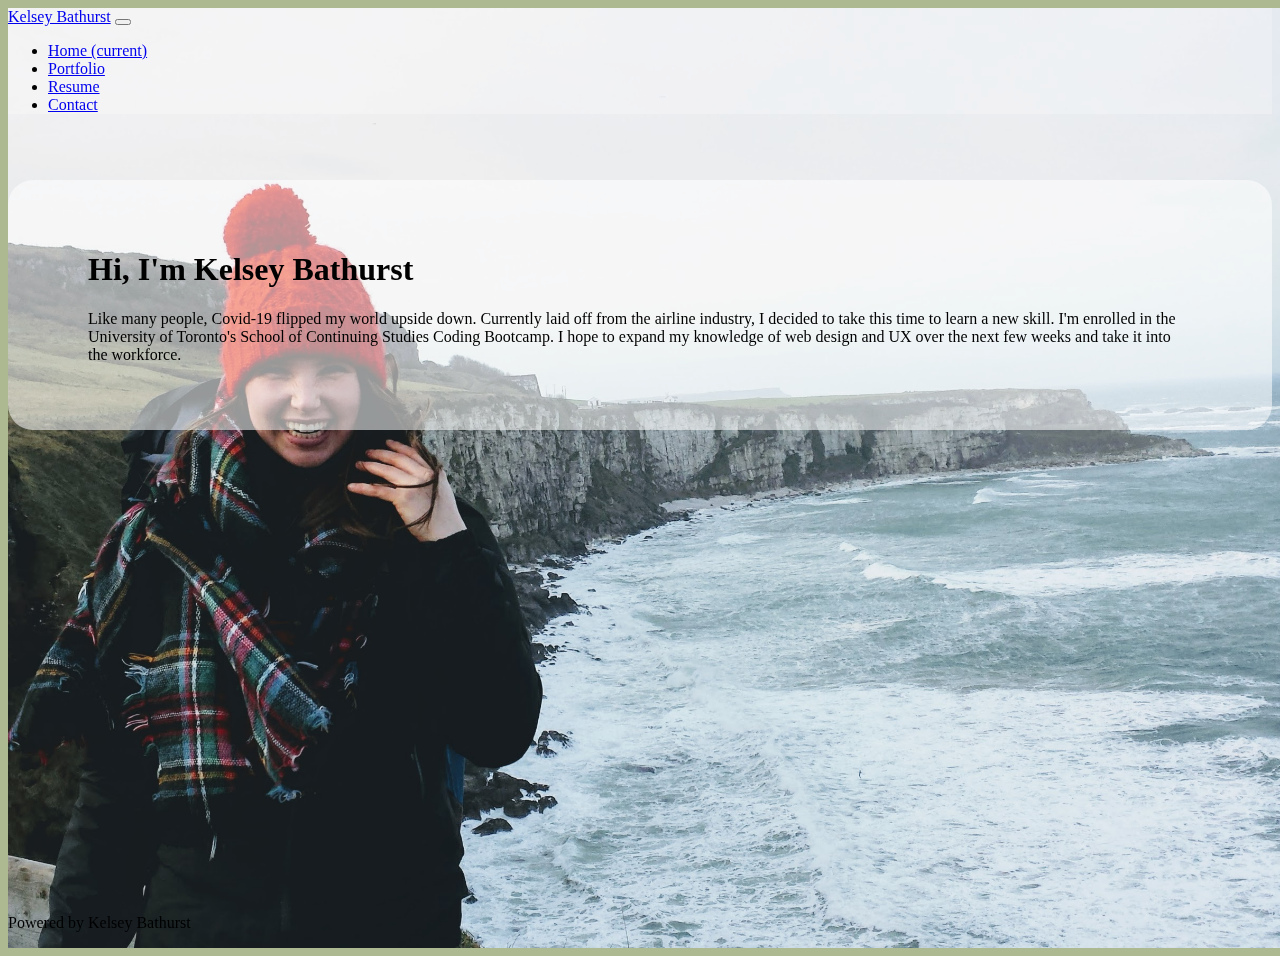
<file: index.html>
<!DOCTYPE html>
<html lang="en">

<head>
  <meta charset="UTF-8">
  <meta name="viewport" content="width=device-width, initial-scale=1.0">
  <title>Kelsey Bathurst</title>
  <link rel="stylesheet" href="https://cdn.jsdelivr.net/npm/bootstrap@4.5.3/dist/css/bootstrap.min.css" integrity="sha384-TX8t27EcRE3e/ihU7zmQxVncDAy5uIKz4rEkgIXeMed4M0jlfIDPvg6uqKI2xXr2" crossorigin="anonymous">
  <link rel="stylesheet" href="styles.css">
</head>

<body>
  <div class="background"></div>

  <nav class="navbar navbar-expand-lg navbar-light bg-light nav">
    <a class="navbar-brand" href="#">Kelsey Bathurst</a>
    <button class="navbar-toggler" type="button" data-toggle="collapse" data-target="#navbarText"
      aria-controls="navbarText" aria-expanded="false" aria-label="Toggle navigation">
      <span class="navbar-toggler-icon"></span>
    </button>
    <div class="collapse navbar-collapse" id="navbarText">
      <ul class="navbar-nav mr-auto">
        <li class="nav-item active">
          <a class="nav-link" href="index.html">Home <span class="sr-only">(current)</span></a>
        </li>
        <li class="nav-item">
          <a class="nav-link" href="portfolio.html">Portfolio</a>
        </li>
        <li class="nav-item">
          <a class="nav-link" href="resume.html">Resume</a>
        </li>
        <li class="nav-item">
          <a class="nav-link" href="contact.html">Contact</a>
        </li>
      </ul>
    </div>  
  </nav>
  
  <div class="paddingSpace"> 
  </div>

    <div class="container">
      <div class="row ">
        <div class="col-sm-6"></div>
        <div class="col-sm-6">
          <div class="jumboInfo">
            <h1 class="mt-0">Hi, I'm Kelsey Bathurst</h1>
            <p>Like many people, Covid-19 flipped my world upside down. Currently laid off from the airline industry, I decided to take this time to learn a new skill. I'm enrolled in the University of Toronto's School of Continuing Studies Coding Bootcamp. I hope to expand my knowledge of web design and UX over the next few weeks and take it into the workforce. </p>
            <!-- <p class="mb-0">Donec sed odio dui. Nullam quis risus eget urna mollis ornare vel eu leo. Cum sociis natoque -->
              <!-- penatibus et magnis dis parturient montes, nascetur ridiculus mus.</p> -->
          </div>
        </div>    
      </div> 
    </div>   
   
  <div class="paddingSpace"> 
  </div>

  <footer class="container-fluid text-center">
    <p>Powered by Kelsey Bathurst</p>
  </footer>

<script src="https://code.jquery.com/jquery-3.5.1.slim.min.js" integrity="sha384-DfXdz2htPH0lsSSs5nCTpuj/zy4C+OGpamoFVy38MVBnE+IbbVYUew+OrCXaRkfj" crossorigin="anonymous"></script>
<script src="https://cdn.jsdelivr.net/npm/bootstrap@4.5.3/dist/js/bootstrap.bundle.min.js" integrity="sha384-ho+j7jyWK8fNQe+A12Hb8AhRq26LrZ/JpcUGGOn+Y7RsweNrtN/tE3MoK7ZeZDyx" crossorigin="anonymous"></script>
</body>
</html>
</file>
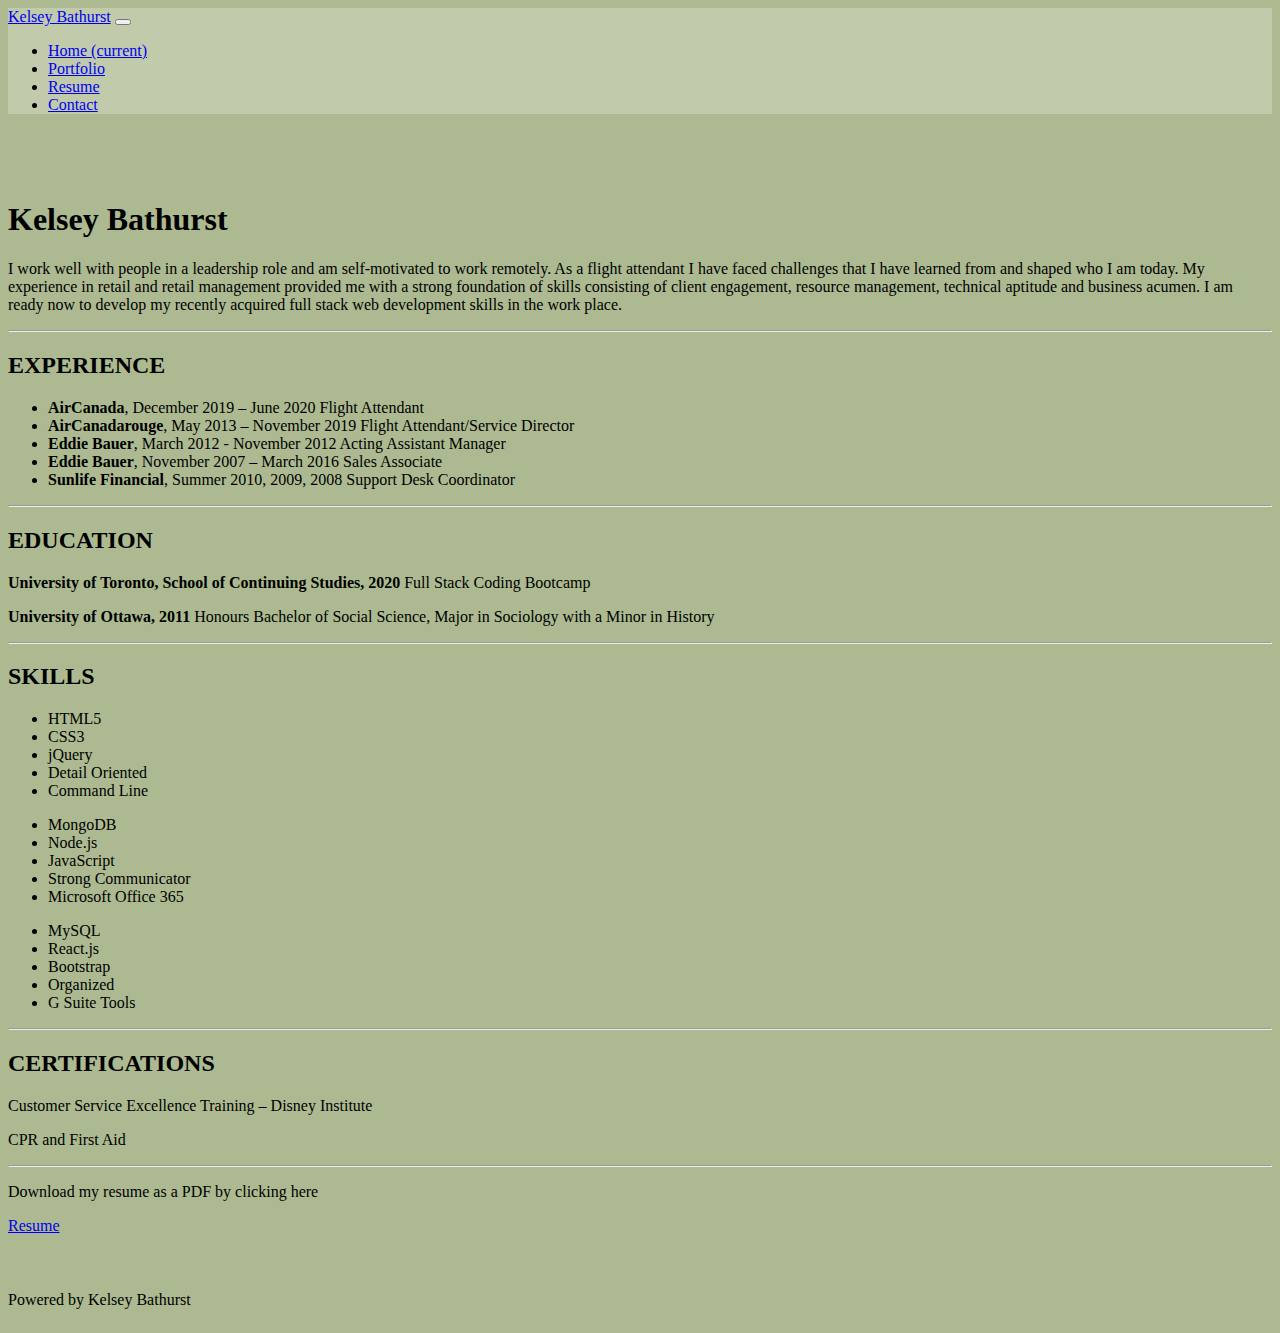
<file: resume.html>
<!DOCTYPE html>
<html lang="en">

<head>
  <meta charset="UTF-8">
  <meta name="viewport" content="width=device-width, initial-scale=1.0">
  <title>Kelsey Bathurst</title>
  <link rel="stylesheet" href="https://cdn.jsdelivr.net/npm/bootstrap@4.5.3/dist/css/bootstrap.min.css" integrity="sha384-TX8t27EcRE3e/ihU7zmQxVncDAy5uIKz4rEkgIXeMed4M0jlfIDPvg6uqKI2xXr2" crossorigin="anonymous">
  <link rel="stylesheet" href="styles.css">
</head>

<body>
  <nav class="navbar navbar-expand-lg navbar-light bg-light nav">
    <a class="navbar-brand" href="#">Kelsey Bathurst</a>
    <button class="navbar-toggler" type="button" data-toggle="collapse" data-target="#navbarText"
      aria-controls="navbarText" aria-expanded="false" aria-label="Toggle navigation">
      <span class="navbar-toggler-icon"></span>
    </button>
    <div class="collapse navbar-collapse" id="navbarText">
      <ul class="navbar-nav mr-auto">
        <li class="nav-item active">
          <a class="nav-link" href="index.html">Home <span class="sr-only">(current)</span></a>
        </li>
        <li class="nav-item">
          <a class="nav-link" href="portfolio.html">Portfolio</a>
        </li>
        <li class="nav-item">
            <a class="nav-link" href="resume.html">Resume</a>
          </li>
        <li class="nav-item">
          <a class="nav-link" href="contact.html">Contact</a>
        </li>
      </ul>
  </nav>
  
  <div class="paddingSpace"> 
  </div>

  <div class="container">
    <div class="jumbotron">
        <div class="row">
            <h1 class="display-4">Kelsey Bathurst</h1>
            <p class="lead">I work well with people in a leadership role and am self-motivated to work remotely. As a flight attendant I have faced challenges that I have learned from and shaped who I am today. My experience in retail and retail management provided me with a strong foundation of skills consisting of client engagement, resource management, technical aptitude and business acumen. I am ready now to develop my recently acquired full stack web development skills in the work place.
            </p>
        </div>
        <hr class="my-4">
        <div class="row">
            <div class="col-sm-4">
                <h2>EXPERIENCE</h2>
            </div>
            <div class="col-sm-8">    
                <ul>
                    <li><b>AirCanada</b>, December 2019 – June 2020 F​light Attendant</li>
                    <li><b>AirCanadarouge</b>, May 2013 – November 2019 F​light Attendant/Service Director</li>
                    <li><b>Eddie Bauer</b>, March 2012 - November 2012 ​Acting Assistant Manager</li>
                    <li><b>Eddie Bauer</b>, November 2007 – March 2016 ​Sales Associate</li>
                    <li><b>Sunlife Financial</b>, Summer 2010, 2009, 2008 S​upport Desk Coordinator</li>
                </ul>
            </div>
        </div>
        <hr class="my-4">
        <div class="row"> 
            <div class="col-sm-4">   
                <h2>EDUCATION</h2>
            </div>
            <div class="col-sm-8">
                <p><b>University of Toronto, School of Continuing Studies, 2020</b>
                    Full Stack Coding Bootcamp</p>
                <p><b>University of Ottawa, 2011</b>
                    Honours Bachelor of Social Science, Major in Sociology with a Minor in History</p>
            </div>        
        </div>
        <hr class="my-4"> 
        <div class="row">
            <div class="col-sm-4">
                <h2>SKILLS</h2>
            </div>
        <div class="row">
            <div class="col-sm-4">
                <ul>
                    <li>HTML5</li>
                    <li>CSS3</li>
                    <li>jQuery</li>
                    <li>Detail Oriented</li>
                    <li>Command Line</li>
                </ul>
            </div>    
            <div class="col-sm-4">        
                <ul>    
                    <li>MongoDB</li>
                    <li>Node.js</li>
                    <li>JavaScript</li>
                    <li>Strong Communicator</li>
                    <li>Microsoft Office 365</li>
                </ul>
            </div>
            <div class="col-sm-4">    
                <ul>    
                    <li>MySQL</li>
                    <li>React.js</li>
                    <li>Bootstrap</li>
                    <li>Organized</li>
                    <li>G Suite Tools</li>
                </ul>
            </div>
        </div>       
        </div>
        <hr class="my-4"> 
        <div class="row">
            <div class="col-sm-4">
                <h2>CERTIFICATIONS</h2>
            </div>
            <div class="col-sm-8">    
                <p>Customer Service Excellence Training – Disney Institute</p>
                <p>CPR and First Aid</p>
            </div>    
        </div>  
        <hr class="my-4">
            <p>Download my resume as a PDF by clicking here</p>
            <a class="btn btn-outline-secondary btn-lg" href="KelseyBathurstResume.pdf" role="button" target="blank">Resume</a>
        </div>
    </div>
  </div>

  <div class="paddingSpace"> 
</div>

<footer class="container-fluid text-center">
  <p>Powered by Kelsey Bathurst</p>
</footer>

<script src="https://code.jquery.com/jquery-3.5.1.slim.min.js" integrity="sha384-DfXdz2htPH0lsSSs5nCTpuj/zy4C+OGpamoFVy38MVBnE+IbbVYUew+OrCXaRkfj" crossorigin="anonymous"></script>
<script src="https://cdn.jsdelivr.net/npm/bootstrap@4.5.3/dist/js/bootstrap.bundle.min.js" integrity="sha384-ho+j7jyWK8fNQe+A12Hb8AhRq26LrZ/JpcUGGOn+Y7RsweNrtN/tE3MoK7ZeZDyx" crossorigin="anonymous"></script>
</body>
</html>
</file>
<file: styles.css>
body {
    min-height: 100vh;
    position: relative;
    padding-bottom: 40px;
    background-color: #ADBA91;
  }

.background {
    background-image: url(Images/htmlbackground.jpg);
    background-repeat: no-repeat;
    background-size: cover;
    background-position: top left;
    position: fixed;
    min-height: 100VH;
    padding-bottom: 40px;
    z-index: -1;
    width: 100%;
}  

content {
    flex: 1 0 auto;
  }

.nav {
    background-color: rgba(255, 255, 255, 0.25) !important;
}

.paddingSpace {
    height: 50px;
}

.contactIcon {
    color: black;
    margin: 10px;
}

.jumboInfo {
    background-color: rgba(255, 255, 255, 0.55);
    padding-top: 50px;
    padding-right: 80px;
    padding-bottom: 50px;
    padding-left: 80px;
    border-radius: 25px;
}


.portfolioCard {
    margin-top: 10px;
    margin-bottom: 10px;
    padding: 10px;
}

footer {
    position: absolute;
    bottom: 0;
}
</file>
